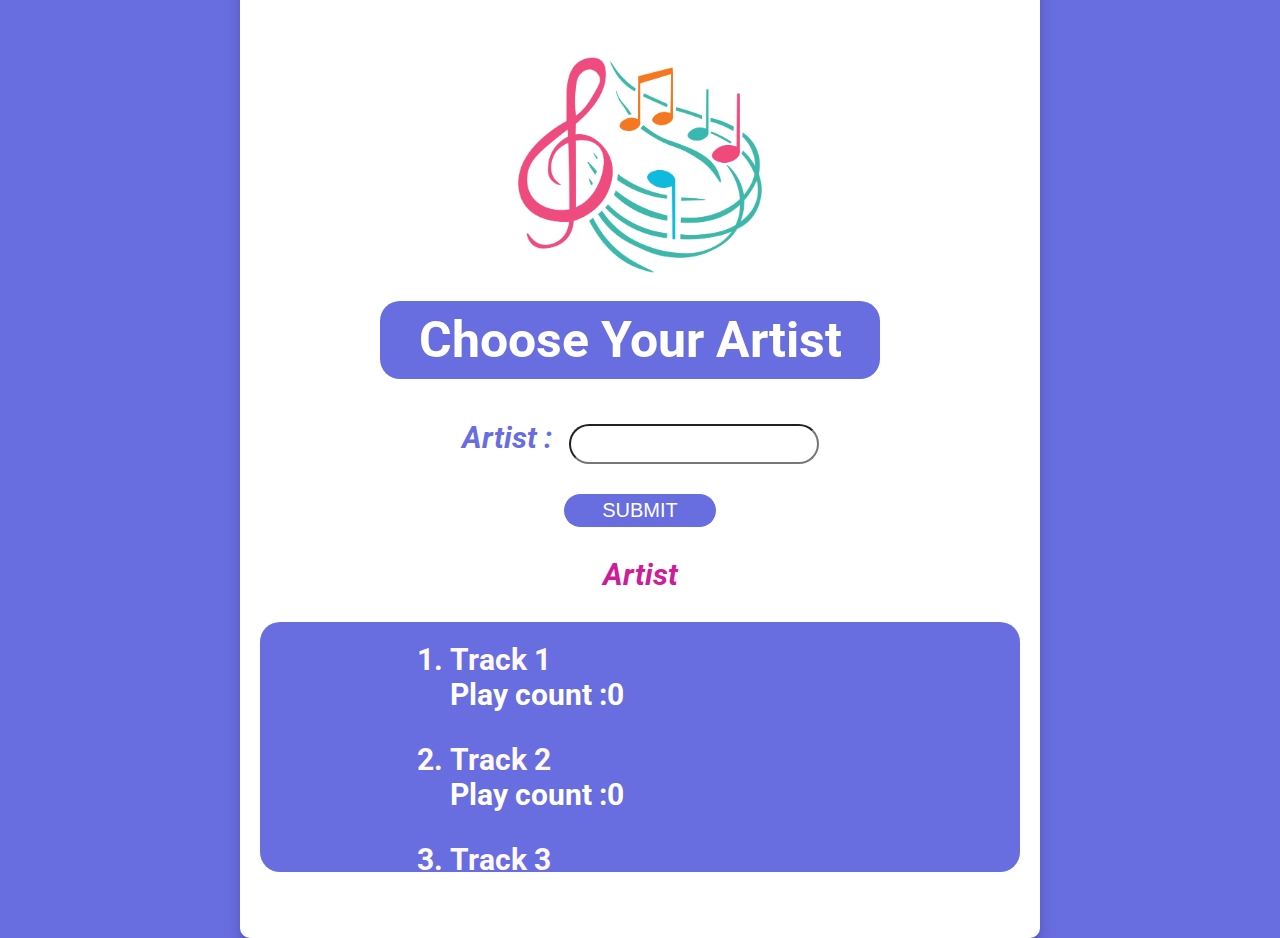
<file: index.html>
<!DOCTYPE html>
<html lang="en">
  <head>
    <meta charset="UTF-8" />
    <meta name="viewport" content="width=device-width, initial-scale=1.0" />
    <link rel="stylesheet" href="style.css" />
    <title>Praktikum 12 | Bryan Punya</title>
  </head>
  <body>
    <div class="container">
      <div class="illustration">
        <img src="images/music.png" width=40% alt="">
      </div>
      <h2>Choose Your Artist</h2>
      <label for="artist">Artist : </label>
      <input type="text" name="artist" id="artist" class="artistName"><br>
      <button id="button" class="button-submit" value="button">SUBMIT</button>
      <p id="artistDisplay">Artist</p>
      <ol>
          <li class="track1">Track 1</li><p>Play count :<span class="play1">0</span></p>
          <li class="track2">Track 2</li><p>Play count :<span class="play2">0</span></p>
          <li class="track3">Track 3</li><p>Play count :<span class="play3">0</span></p>
          <li class="track4">Track 4</li><p>Play count :<span class="play4">0</span></p>
          <li class="track5">Track 5</li><p>Play count :<span class="play5">0</span></p>
      </ol>
    <script src="testAPI.js"></script>
  </body>
</html>
</file>
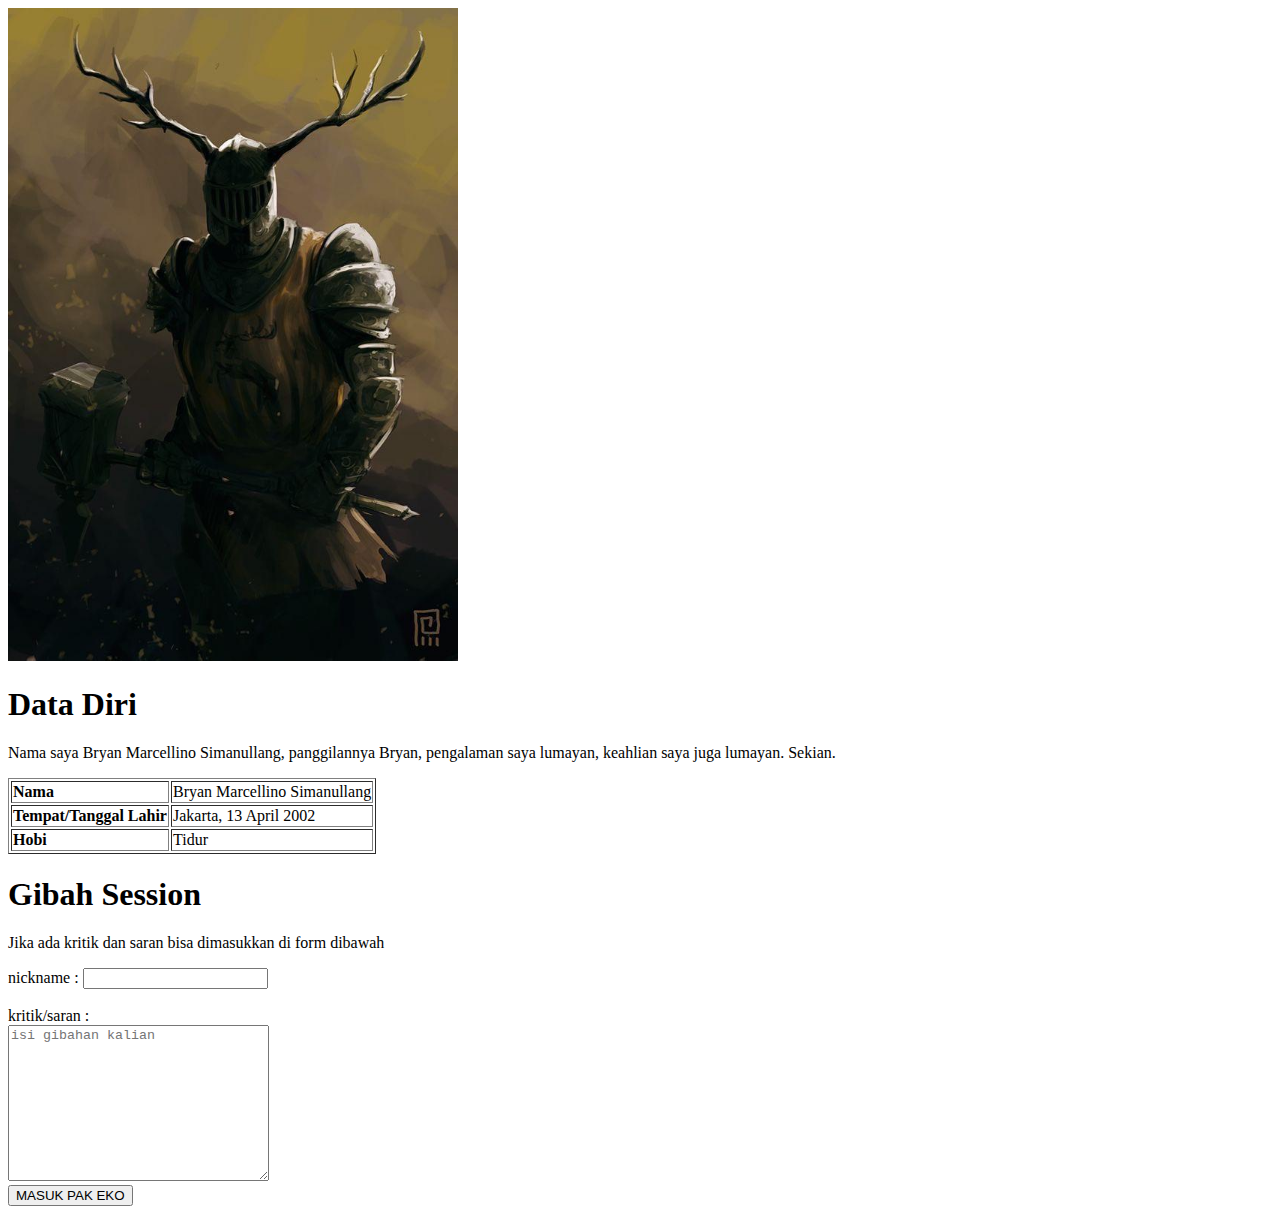
<file: porto.html>
<!DOCTYPE html>
<html lang="en">
<head>
    <meta charset="UTF-8">
    <meta http-equiv="X-UA-Compatible" content="IE=edge">
    <meta name="viewport" content="width=device-width, initial-scale=1.0">
    <title>Portofolio</title>
    <img src="Demon of the Trident.png" style="max-width:450px;">
    <h1>Data Diri</h1>
    <p>
        Nama saya Bryan Marcellino Simanullang, panggilannya Bryan, pengalaman saya lumayan, 
        keahlian saya juga lumayan. Sekian.
    </p>

    <table border="1">
        <tr>
            <th align="left">Nama</th>
            <td>Bryan Marcellino Simanullang</td>
        </tr>
        <tr>
            <th>Tempat/Tanggal Lahir</th>
            <td>Jakarta, 13 April 2002</td>
        </tr>
        <tr>
            <th align="left">Hobi</th>
            <td>Tidur</td>
        </tr>
    </table>
    
    <h1>Gibah Session</h1>
    <p>Jika ada kritik dan saran bisa dimasukkan di form dibawah</p>
    <form>
        <label>nickname :</label>
        <input type="text">
        <br><br>
        <label>kritik/saran :</label><br>
        <textarea name="" id="" cols="30" rows="10" placeholder="isi gibahan kalian"></textarea><br>
        <button type="submit">MASUK PAK EKO</button>
    </form>
</head>
<body>
    
</body>
</html>
</file>
<file: style.css>
@import url('https://fonts.googleapis.com/css2?family=Roboto:wght@400;700&display=swap');

* {
  box-sizing: border-box;
}

body {
  background-color: #686de0;
  font-family: 'Roboto', sans-serif;
  display: flex;
  flex-direction: column;
  align-items: center;
  justify-content: center;
  height: 100vh;
  overflow: hidden;
  margin: 0;
  padding: 20px;
}

.container {
  background-color: #fff;
  border-radius: 10px;
  box-shadow: 0 10px 20px rgba(0, 0, 0, 0.1), 0 6px 6px rgba(0, 0, 0, 0.1);
  padding: 50px 20px;
  text-align: center;
  max-width: 100%;
  width: 800px;
}

h2{
  font-size: 50px;
  z-index: 2;
  background-color: #686de0;
  border-radius: 20px;
  color: #fff;
  padding-top: 10px;
  padding-bottom: 10px;
  width: 500px;
  align-items: center;
  margin-left: 120px;
  margin-top: -20px;
}

label {
  font-size: 30px;
  color: #686de0;
  font-style: italic;
  font-family: 'Courier New' monospace;
  font-weight: bold;
}
input {
  border-radius: 20px;
  color: #686de0;
  width: 250px;
  height: 40px;
  margin-left: 10px;
  margin-bottom: 20px;
}
.button-submit{
    border: none;
    outline: 0;
    padding: 5px;
    color: white;
    background-color: #686de0;
    text-align: center;
    cursor: pointer;
    width: 20%;
    font-size: 18px;
    border-radius: 20px;
    font-size: 20px;
    font-weight: 400px;
    margin-top: 10px;
  }

  .button-submit:hover{
    opacity: 0.5;
    background-color: pink;
  }

h3 {
  margin: 0;
  opacity: 0.5;
  letter-spacing: 2px;
}

p{
  font-size: 30px;
  color: #ce1d99;
  font-style: italic;
  font-family: 'Courier New' monospace;
  font-weight: bold;
}

ol{
  background-color: #686de0;
  border-radius: 20px;
  height: 250px;
  padding-top: 20px;
  padding-bottom: 20px;
  overflow: scroll;
}

li{
  text-align: left;
  margin-left: 150px;
  /* margin-right: 150px; */
  font-size: 30px;
  color: #fff9fd;
  font-family: 'Courier New' monospace;
  font-weight: bold;
}

ol p{
  text-align: left;
  margin-left: 150px;
  margin-top: 0;
  color: white;
  font-style: normal;
}

.play1{
  text-align: left;
}
</file>
